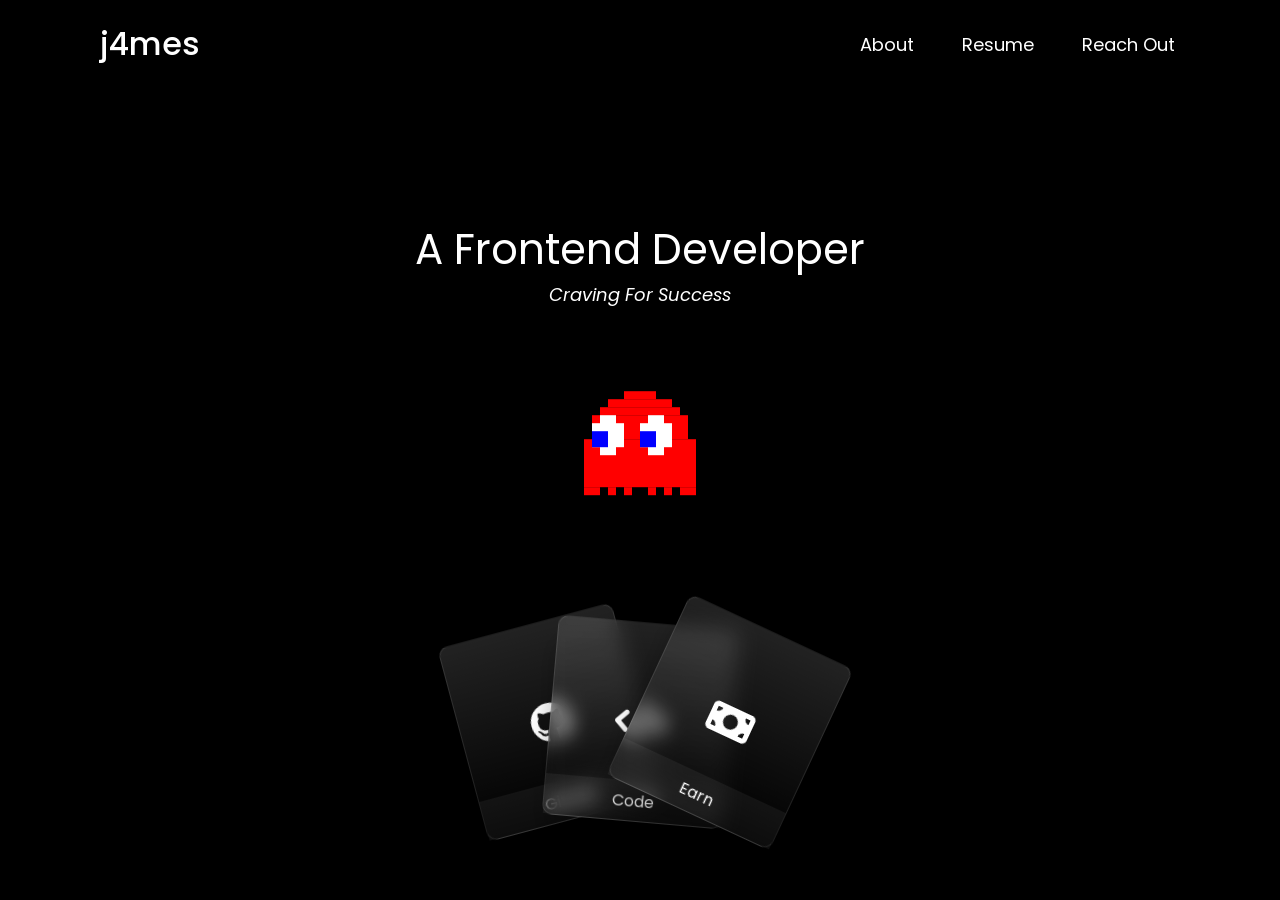
<file: index.html>
<!DOCTYPE html>
<html lang="en">
<head>
    <meta charset="UTF-8">
    <meta name="viewport" content="width=device-width, initial-scale=1.0">
    <title>j4mes</title>

    <!-- Stylesheet -->
    <link rel="stylesheet" href="style.css">
    <link rel="stylesheet" href="keyframes.css">
    <link rel="stylesheet" href="responsive.css">

    <!-- Google Fonts -->
    <link rel="preconnect" href="https://fonts.googleapis.com">
    <link rel="preconnect" href="https://fonts.gstatic.com" crossorigin>
    <link href="https://fonts.googleapis.com/css2?family=Cabin:ital,wght@0,400..700;1,400..700&family=Poppins&display=swap" rel="stylesheet">
    <link href="https://fonts.googleapis.com/css2?family=Cabin:ital,wght@0,400..700;1,400..700&family=Poppins&family=Unna:ital,wght@0,400;0,700;1,400;1,700&display=swap" rel="stylesheet">
    <link href="https://fonts.googleapis.com/css2?family=Gaegu&display=swap" rel="stylesheet">
</head>

<body>
    <div class="main">
        <!-- Navigation -->
        <nav>
            <li class="logo">j4mes</li>
            <ul class="lists">
                <li><a href="#">About</a></li>
                <li><a href="#">Resume</a></li>
                <li><a href="#">Reach Out</a></li>
            </ul>
        </nav>

        <!-- Intro Section -->
        <div class="paras">
            <h3>A Frontend Developer</h3>
            <h3 class="craving">Craving For Success</h3>
        </div>


            <!-- Ghost Animation -->
        <div id="ghost">
            <div id="red">      <!-- Eyes -->
              <div id="pupil"></div>
              <div id="pupil1"></div>
              <div id="eye"></div>
              <div id="eye1"></div>

                    <!-- Top Parts -->
              <div id="top0"></div>
              <div id="top1"></div>
              <div id="top2"></div>
              <div id="top3"></div>
              <div id="top4"></div>

                    <!-- Stripes -->
              <div id="st0"></div>
              <div id="st1"></div>
              <div id="st2"></div>
              <div id="st3"></div>
              <div id="st4"></div>
              <div id="st5"></div>

                    <!-- Animation Layers -->
              <div id="an1"></div>
              <div id="an2"></div>
              <div id="an3"></div>
              <div id="an4"></div>
              <div id="an5"></div>
              <div id="an6"></div>
              <div id="an7"></div>
              <div id="an8"></div>
              <div id="an9"></div>
              <div id="an10"></div>
              <div id="an11"></div>
              <div id="an12"></div>
              <div id="an13"></div>
              <div id="an14"></div>
              <div id="an15"></div>
              <div id="an16"></div>
              <div id="an17"></div>
              <div id="an18"></div>
          </div>

          <div id="shadow"></div>
        </div>

        <!-- Glass Cards -->
        <div class="cards">
            <div class="container">

                <!-- GitHub Card -->
                <div data-text="Github" style="--r:-15;" class="glass">
                    <svg viewBox="0 0 496 512" height="1em" xmlns="http://www.w3.org/2000/svg">
                        <path d="M165.9 397.4c0 2-2.3 3.6-5.2 3.6-3.3.3-5.6-1.3-5.6-3.6
                            0-2 2.3-3.6 5.2-3.6 3-.3 5.6 1.3 5.6 3.6zm-31.1-4.5c-.7 2
                            1.3 4.3 4.3 4.9 2.6 1 5.6 0 6.2-2s-1.3-4.3-4.3-5.2c-2.6-.7
                            -5.5.3-6.2 2.3zm44.2-1.7c-2.9.7-4.9 2.6-4.6 4.9.3 2 2.9
                            3.3 5.9 2.6 2.9-.7 4.9-2.6 4.6-4.6-.3-1.9-3-3.2-5.9-2.9zM244.8
                            8C106.1 8 0 113.3 0 252c0 110.9 69.8 205.8 169.5 239.2
                            12.8 2.3 17.3-5.6 17.3-12.1 0-6.2-.3-40.4-.3-61.4
                            0 0-70 15-84.7-29.8 0 0-11.4-29.1-27.8-36.6
                            0 0-22.9-15.7 1.6-15.4 0 0 24.9 2 38.6 25.8
                            21.9 38.6 58.6 27.5 72.9 20.9 2.3-16 8.8-27.1
                            16-33.7-55.9-6.2-112.3-14.3-112.3-110.5 0-27.5
                            7.6-41.3 23.6-58.9-2.6-6.5-11.1-33.3 2.6-67.9
                            20.9-6.5 69 27 69 27 20-5.6 41.5-8.5 62.8-8.5s42.8
                            2.9 62.8 8.5c0 0 48.1-33.6 69-27 13.7 34.7 5.2
                            61.4 2.6 67.9 16 17.7 25.8 31.5 25.8 58.9
                            0 96.5-58.9 104.2-114.8 110.5 9.2 7.9 17
                            22.9 17 46.4 0 33.7-.3 75.4-.3 83.6 0 6.5
                            4.6 14.4 17.3 12.1C428.2 457.8 496 362.9
                            496 252 496 113.3 383.5 8 244.8 8z" />
                    </svg>
                </div>

                <!-- Code Card -->
                <div data-text="Code" style="--r:5;" class="glass">
                    <svg viewBox="0 0 640 512" height="1em" xmlns="http://www.w3.org/2000/svg">
                        <path d="M392.8 1.2c-17-4.9-34.7 5-39.6 22l-128
                            448c-4.9 17 5 34.7 22 39.6s34.7-5 39.6-22l128-448c4.9-17
                            -5-34.7-22-39.6zm80.6 120.1c-12.5 12.5-12.5 32.8
                            0 45.3L562.7 256l-89.4 89.4c-12.5 12.5-12.5 32.8
                            0 45.3s32.8 12.5 45.3 0l112-112c12.5-12.5
                            12.5-32.8 0-45.3l-112-112c-12.5-12.5-32.8-12.5
                            -45.3 0zm-306.7 0c-12.5-12.5-32.8-12.5-45.3
                            0l-112 112c-12.5 12.5-12.5 32.8 0 45.3l112
                            112c12.5 12.5 32.8 12.5 45.3 0s12.5-32.8
                            0-45.3L77.3 256l89.4-89.4c12.5-12.5
                            12.5-32.8 0-45.3z" />
                    </svg>
                </div>

                <!-- Earn Card -->
                <div data-text="Earn" style="--r:25;" class="glass">
                    <svg viewBox="0 0 576 512" height="1em" xmlns="http://www.w3.org/2000/svg">
                        <path d="M64 64C28.7 64 0 92.7 0 128V384c0
                            35.3 28.7 64 64 64H512c35.3 0 64-28.7
                            64-64V128c0-35.3-28.7-64-64-64H64zm64
                            320H64V320c35.3 0 64 28.7 64 64zM64
                            192V128h64c0 35.3-28.7 64-64
                            64zM448 384c0-35.3 28.7-64 64-64v64H448zm64-192c-35.3
                            0-64-28.7-64-64h64v64zM288 160a96 96 0 1
                            1 0 192 96 96 0 1 1 0-192z" />
                    </svg>
                </div>
            </div>
        </div>
    </div>
</body>
</html>
</file>
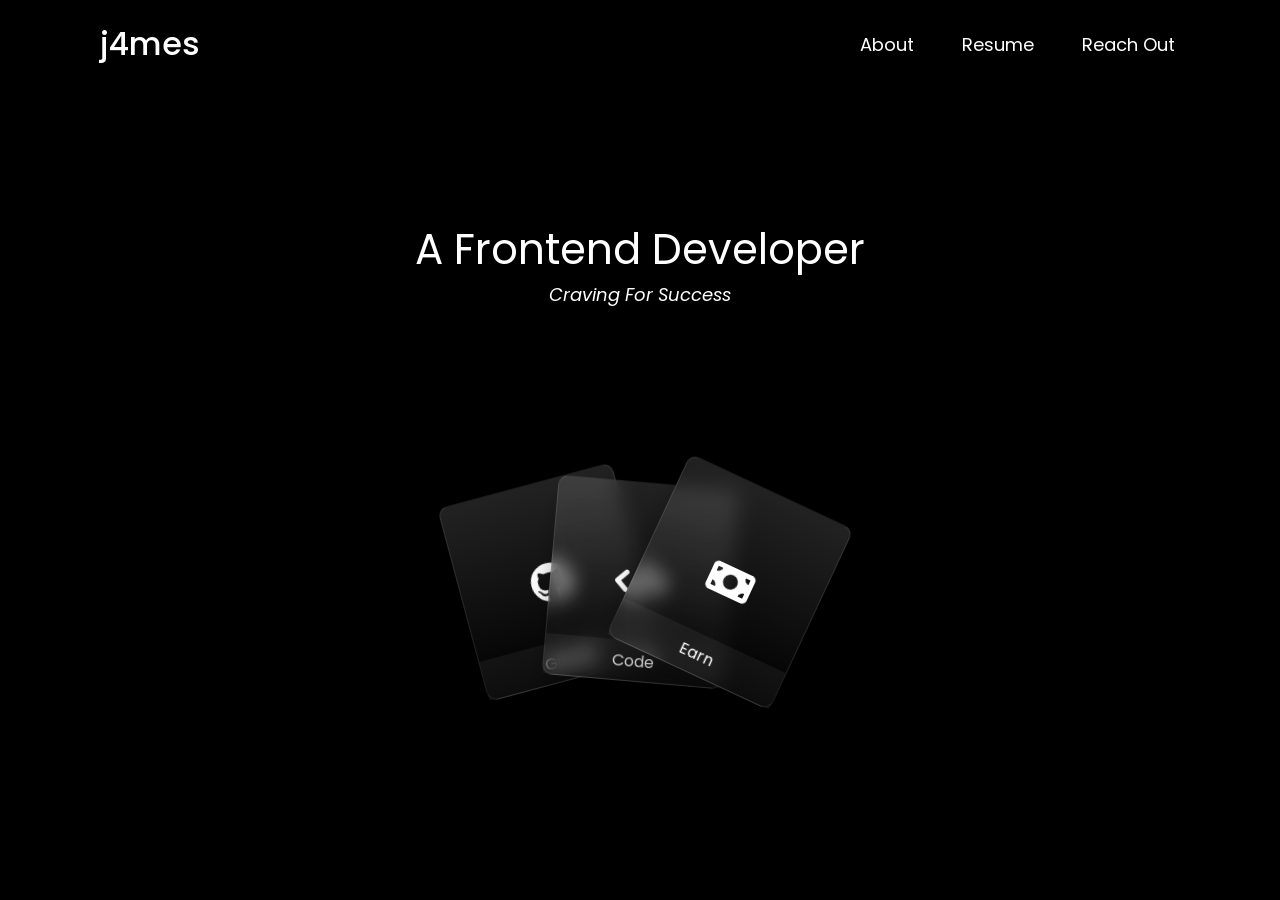
<file: home.html>
<!DOCTYPE html>
<html lang="en">
<head>
    <meta charset="UTF-8">
    <meta name="viewport" content="width=device-width, initial-scale=1.0">
    <title>j4mes</title>
    <link rel="stylesheet" href="style.css">
    <link rel="preconnect" href="https://fonts.googleapis.com">
    <link rel="preconnect" href="https://fonts.gstatic.com" crossorigin>
    <link href="https://fonts.googleapis.com/css2?family=Cabin:ital,wght@0,400..700;1,400..700&family=Poppins&display=swap" rel="stylesheet">
    <link rel="preconnect" href="https://fonts.googleapis.com">
    <link rel="preconnect" href="https://fonts.gstatic.com" crossorigin>
    <link href="https://fonts.googleapis.com/css2?family=Cabin:ital,wght@0,400..700;1,400..700&family=Poppins&family=Unna:ital,wght@0,400;0,700;1,400;1,700&display=swap" rel="stylesheet">
    <link rel="preconnect" href="https://fonts.googleapis.com">
    <link rel="preconnect" href="https://fonts.gstatic.com" crossorigin>
    <link href="https://fonts.googleapis.com/css2?family=Gaegu&display=swap" rel="stylesheet">
</head>
<body>
    <div class="main">
        <nav>
            <li class="logo">j4mes</li>
            <ul class="lists">
                <li><a href="">About</a></li>
                <li><a href="">Resume</a></li>
                <li><a href="">Reach Out</a></li>
            </ul>
        </nav>


        <div class="paras">
            <h3>A Frontend Developer</h3>
            <h3 class="craving">Craving For Success<h3>
            <!-- <img src="images/mainlogo.png" class="monkey" draggable="false"> -->
            <!-- From Uiverse.io by BlackisPlay --> 
        <div id="ghost">
            <div id="red">
                <div id="pupil"></div>
                <div id="pupil1"></div>
                <div id="eye"></div>
                <div id="eye1"></div>
                <div id="top0"></div>
                <div id="top1"></div>
                <div id="top2"></div>
                <div id="top3"></div>
                <div id="top4"></div>
                <div id="st0"></div>
                <div id="st1"></div>
                <div id="st2"></div>
                <div id="st3"></div>
                <div id="st4"></div>
                <div id="st5"></div>
                <div id="an1"></div>
                <div id="an2"></div>
                <div id="an3"></div>
                <div id="an4"></div>
                <div id="an5"></div>
                <div id="an6"></div>
                <div id="an7"></div>
                <div id="an8"></div>
                <div id="an9"></div>
                <div id="an10"></div>
                <div id="an11"></div>
                <div id="an12"></div>
                <div id="an13"></div>
                <div id="an14"></div>
                <div id="an15"></div>
                <div id="an16"></div>
                <div id="an17"></div>
                <div id="an18"></div>
            </div>
        <div id="shadow"></div>
        </div>


            
        </div>

        <div class="cards">
            <div class="container">
                <div data-text="Github" style="--r:-15;" class="glass">
                    <svg viewBox="0 0 496 512" height="1em" xmlns="http://www.w3.org/2000/svg">
                <path
        d="M165.9 397.4c0 2-2.3 3.6-5.2 3.6-3.3.3-5.6-1.3-5.6-3.6 0-2 2.3-3.6 5.2-3.6 3-.3 5.6 1.3 5.6 3.6zm-31.1-4.5c-.7 2 1.3 4.3 4.3 4.9 2.6 1 5.6 0 6.2-2s-1.3-4.3-4.3-5.2c-2.6-.7-5.5.3-6.2 2.3zm44.2-1.7c-2.9.7-4.9 2.6-4.6 4.9.3 2 2.9 3.3 5.9 2.6 2.9-.7 4.9-2.6 4.6-4.6-.3-1.9-3-3.2-5.9-2.9zM244.8 8C106.1 8 0 113.3 0 252c0 110.9 69.8 205.8 169.5 239.2 12.8 2.3 17.3-5.6 17.3-12.1 0-6.2-.3-40.4-.3-61.4 0 0-70 15-84.7-29.8 0 0-11.4-29.1-27.8-36.6 0 0-22.9-15.7 1.6-15.4 0 0 24.9 2 38.6 25.8 21.9 38.6 58.6 27.5 72.9 20.9 2.3-16 8.8-27.1 16-33.7-55.9-6.2-112.3-14.3-112.3-110.5 0-27.5 7.6-41.3 23.6-58.9-2.6-6.5-11.1-33.3 2.6-67.9 20.9-6.5 69 27 69 27 20-5.6 41.5-8.5 62.8-8.5s42.8 2.9 62.8 8.5c0 0 48.1-33.6 69-27 13.7 34.7 5.2 61.4 2.6 67.9 16 17.7 25.8 31.5 25.8 58.9 0 96.5-58.9 104.2-114.8 110.5 9.2 7.9 17 22.9 17 46.4 0 33.7-.3 75.4-.3 83.6 0 6.5 4.6 14.4 17.3 12.1C428.2 457.8 496 362.9 496 252 496 113.3 383.5 8 244.8 8zM97.2 352.9c-1.3 1-1 3.3.7 5.2 1.6 1.6 3.9 2.3 5.2 1 1.3-1 1-3.3-.7-5.2-1.6-1.6-3.9-2.3-5.2-1zm-10.8-8.1c-.7 1.3.3 2.9 2.3 3.9 1.6 1 3.6.7 4.3-.7.7-1.3-.3-2.9-2.3-3.9-2-.6-3.6-.3-4.3.7zm32.4 35.6c-1.6 1.3-1 4.3 1.3 6.2 2.3 2.3 5.2 2.6 6.5 1 1.3-1.3.7-4.3-1.3-6.2-2.2-2.3-5.2-2.6-6.5-1zm-11.4-14.7c-1.6 1-1.6 3.6 0 5.9 1.6 2.3 4.3 3.3 5.6 2.3 1.6-1.3 1.6-3.9 0-6.2-1.4-2.3-4-3.3-5.6-2z"
      ></path>
    </svg>
  </div>
  <div data-text="Code" style="--r:5;" class="glass">
    <svg viewBox="0 0 640 512" height="1em" xmlns="http://www.w3.org/2000/svg">
      <path
        d="M392.8 1.2c-17-4.9-34.7 5-39.6 22l-128 448c-4.9 17 5 34.7 22 39.6s34.7-5 39.6-22l128-448c4.9-17-5-34.7-22-39.6zm80.6 120.1c-12.5 12.5-12.5 32.8 0 45.3L562.7 256l-89.4 89.4c-12.5 12.5-12.5 32.8 0 45.3s32.8 12.5 45.3 0l112-112c12.5-12.5 12.5-32.8 0-45.3l-112-112c-12.5-12.5-32.8-12.5-45.3 0zm-306.7 0c-12.5-12.5-32.8-12.5-45.3 0l-112 112c-12.5 12.5-12.5 32.8 0 45.3l112 112c12.5 12.5 32.8 12.5 45.3 0s12.5-32.8 0-45.3L77.3 256l89.4-89.4c12.5-12.5 12.5-32.8 0-45.3z"
      ></path>
    </svg>
  </div>
  <div data-text="Earn" style="--r:25;" class="glass">
    <svg viewBox="0 0 576 512" height="1em" xmlns="http://www.w3.org/2000/svg">
      <path
        d="M64 64C28.7 64 0 92.7 0 128V384c0 35.3 28.7 64 64 64H512c35.3 0 64-28.7 64-64V128c0-35.3-28.7-64-64-64H64zm64 320H64V320c35.3 0 64 28.7 64 64zM64 192V128h64c0 35.3-28.7 64-64 64zM448 384c0-35.3 28.7-64 64-64v64H448zm64-192c-35.3 0-64-28.7-64-64h64v64zM288 160a96 96 0 1 1 0 192 96 96 0 1 1 0-192z"
      ></path>
            </svg>
        </div>
    </div>


        </div>
        


    </div>
</body>
</html>
</file>
<file: style.css>
*{
    margin: 0;
    padding: 0;
    box-sizing: border-box;
}
body{
    background-color: black;

}




nav{
    display: flex;
    justify-content: space-between;
    align-items: center;
    padding: 20px 105px 30px 100px;
}

ul{
    display: flex;
    justify-content: space-between;
    align-items: center;
    gap: 48px;
}

ul li{
    list-style: none;
    
}

ul li a{
    text-decoration: none;
    font-size: 18px;
    font-family: 'Poppins',sans-serif;
    font-weight: 400;
    color: white;
}

nav .logo{
    color: white;
    text-decoration: none;
    font-size: 32px;
    font-family: Poppins;
    font-weight: 500;
    cursor: default;
}

nav li{
    list-style: none;
}


.paras{
    padding-top: 120px;
    align-items: center;
    text-align: center;
    font-family: Poppins;
    
}


.paras h3{
    color: white;
    font-family: Poppins;
    font-weight: 400;
    font-size: 42px;
    
}

.paras p{
    color: white;
}
.paras .craving{
    font-style: italic;
    color: white;
    font-size: 18px;
}


.paras img{
    width: 300px;
    user-select: none;
}


/* From Uiverse.io by codebykay101 */ 
.container {
  position: relative;
  /* top: 40px; */
  display: flex;
  justify-content: center;
  align-items: center;
}

.container .glass {
    position: relative;
    width: 180px;
    height: 200px;
    font-family: Poppins;
    background: linear-gradient(#fff2, transparent);
    border: 1px solid rgba(255, 255, 255, 0.1);
    box-shadow: 0 25px 25px rgba(0, 0, 0, 0.25);
    display: flex;
    justify-content: center;
    align-items: center;
    transition: 0.5s;
    border-radius: 10px;
    margin: 0 -45px;
    backdrop-filter: blur(10px);
    transform: rotate(calc(var(--r) * 1deg));
}

.container:hover .glass {
  transform: rotate(0deg);
  margin: 0 10px;
}

.container .glass::before {
  content: attr(data-text);
  position: absolute;
  bottom: 0;
  width: 100%;
  height: 40px;
  background: rgba(255, 255, 255, 0.05);
  display: flex;
  justify-content: center;
  align-items: center;
  color: #fff;
}
.container .glass svg {
  font-size: 2.5em;
  fill: #fff;
}

.cards{
    padding-top: 70px;
}



a {
  position: relative;
  padding-bottom: 8px; /* adjust this value as needed */
}

a::before {
  content: '';
  position: absolute;
  bottom: 0;
  left: 0;
  width: 0;
  height: 4px;
  background: linear-gradient(90deg, #F1C40F, #E74C3C);
  border-radius: 0;
  transition: all 0.5s ease-in-out;
}

a:hover::before {
  width: 100%;
  border-radius: 50%;
}

/* From Uiverse.io by vinodjangid07 */ 
/* To hide the checkbox */
#checkboxInput {
  display: none;
}

.toggleSwitch {
  display: flex;
  align-items: center;
  justify-content: center;
  position: relative;
  width: 50px;
  height: 30px;
  background-color: rgb(82, 82, 82);
  border-radius: 20px;
  cursor: pointer;
  transition-duration: .2s;
}

.toggleSwitch::after {
  content: "";
  position: absolute;
  height: 10px;
  width: 10px;
  left: 5px;
  background-color: transparent;
  border-radius: 50%;
  transition-duration: .2s;
  box-shadow: 5px 2px 7px rgba(8, 8, 8, 0.26);
  border: 5px solid white;
}

#checkboxInput:checked+.toggleSwitch::after {
  transform: translateX(100%);
  transition-duration: .2s;
  background-color: white;
}
/* Switch background change */
#checkboxInput:checked+.toggleSwitch {
  background-color: rgb(148, 118, 255);
  transition-duration: .2s;
}


/* From Uiverse.io by BlackisPlay */ 
#ghost{
  display: flex;
  justify-content: center;      /* center the ghost horizontally */
  align-items: center;
  width: 100%;
  max-width: 720px;             /* optional cap so it doesn't grow huge on large screens */
  margin: 0 auto;               /* center within page */
  padding-top: 104px;        /* vertical spacing only */
  position: relative;           /* keep children absolute positioning working */
  transform-origin: center top; /* scale from the top center so it "shrinks into" the layout */
  transform: scale(0.8);        /* initial desktop scale (use media queries to change) */
}
</file>
<file: keyframes.css>
#red {
  animation: upNDown infinite 0.5s;
  position: relative;
  width: 140px;
  height: 140px;
  display: grid;
  grid-template-columns: repeat(14, 1fr);
  grid-template-rows: repeat(14, 1fr);
  grid-column-gap: 0px;
  grid-row-gap: 0px;
  grid-template-areas:
    "a1  a2  a3  a4  a5  top0  top0  top0  top0  a10 a11 a12 a13 a14"
    "b1  b2  b3  top1 top1 top1 top1 top1 top1 top1 top1 b12 b13 b14"
    "c1 c2 top2 top2 top2 top2 top2 top2 top2 top2 top2 top2 c13 c14"
    "d1 top3 top3 top3 top3 top3 top3 top3 top3 top3 top3 top3 top3 d14"
    "e1 top3 top3 top3 top3 top3 top3 top3 top3 top3 top3 top3 top3 e14"
    "f1 top3 top3 top3 top3 top3 top3 top3 top3 top3 top3 top3 top3 f14"
    "top4 top4 top4 top4 top4 top4 top4 top4 top4 top4 top4 top4 top4 top4"
    "top4 top4 top4 top4 top4 top4 top4 top4 top4 top4 top4 top4 top4 top4"
    "top4 top4 top4 top4 top4 top4 top4 top4 top4 top4 top4 top4 top4 top4"
    "top4 top4 top4 top4 top4 top4 top4 top4 top4 top4 top4 top4 top4 top4"
    "top4 top4 top4 top4 top4 top4 top4 top4 top4 top4 top4 top4 top4 top4"
    "top4 top4 top4 top4 top4 top4 top4 top4 top4 top4 top4 top4 top4 top4"
    "st0 st0 an4 st1 an7 st2 an10 an10 st3 an13 st4 an16 st5 st5"
    "an1 an2 an3 an5 an6 an8 an9 an9 an11 an12 an14 an15 an17 an18";
}

@keyframes upNDown {
  0%,
  49% {
    transform: translateY(0px);
  }
  50%,
  100% {
    transform: translateY(-10px);
  }
}

#top0,
#top1,
#top2,
#top3,
#top4,
#st0,
#st1,
#st2,
#st3,
#st4,
#st5 {
  background-color: red;
}

#top0 {
  grid-area: top0;
}

#top1 {
  grid-area: top1;
}

#top2 {
  grid-area: top2;
}

#top3 {
  grid-area: top3;
}

#top4 {
  grid-area: top4;
}

#st0 {
  grid-area: st0;
}

#st1 {
  grid-area: st1;
}

#st2 {
  grid-area: st2;
}

#st3 {
  grid-area: st3;
}

#st4 {
  grid-area: st4;
}

#st5 {
  grid-area: st5;
}

#an1 {
  grid-area: an1;
  animation: flicker0 infinite 0.5s;
}

#an18 {
  grid-area: an18;
  animation: flicker0 infinite 0.5s;
}

#an2 {
  grid-area: an2;
  animation: flicker1 infinite 0.5s;
}

#an17 {
  grid-area: an17;
  animation: flicker1 infinite 0.5s;
}

#an3 {
  grid-area: an3;
  animation: flicker1 infinite 0.5s;
}

#an16 {
  grid-area: an16;
  animation: flicker1 infinite 0.5s;
}

#an4 {
  grid-area: an4;
  animation: flicker1 infinite 0.5s;
}

#an15 {
  grid-area: an15;
  animation: flicker1 infinite 0.5s;
}

#an6 {
  grid-area: an6;
  animation: flicker0 infinite 0.5s;
}

#an12 {
  grid-area: an12;
  animation: flicker0 infinite 0.5s;
}

#an7 {
  grid-area: an7;
  animation: flicker0 infinite 0.5s;
}

#an13 {
  grid-area: an13;
  animation: flicker0 infinite 0.5s;
}

#an9 {
  grid-area: an9;
  animation: flicker1 infinite 0.5s;
}

#an10 {
  grid-area: an10;
  animation: flicker1 infinite 0.5s;
}

#an8 {
  grid-area: an8;
  animation: flicker0 infinite 0.5s;
}

#an11 {
  grid-area: an11;
  animation: flicker0 infinite 0.5s;
}

@keyframes flicker0 {
  0%,
  49% {
    background-color: red;
  }
  50%,
  100% {
    background-color: transparent;
  }
}

@keyframes flicker1 {
  0%,
  49% {
    background-color: transparent;
  }
  50%,
  100% {
    background-color: red;
  }
}

#eye {
  width: 40px;
  height: 50px;
  position: absolute;
  top: 30px;
  left: 10px;
}

#eye::before {
  content: "";
  background-color: white;
  width: 20px;
  height: 50px;
  transform: translateX(10px);
  display: block;
  position: absolute;
}

#eye::after {
  content: "";
  background-color: white;
  width: 40px;
  height: 30px;
  transform: translateY(10px);
  display: block;
  position: absolute;
}

#eye1 {
  width: 40px;
  height: 50px;
  position: absolute;
  top: 30px;
  right: 30px;
}

#eye1::before {
  content: "";
  background-color: white;
  width: 20px;
  height: 50px;
  transform: translateX(10px);
  display: block;
  position: absolute;
}

#eye1::after {
  content: "";
  background-color: white;
  width: 40px;
  height: 30px;
  transform: translateY(10px);
  display: block;
  position: absolute;
}

#pupil {
  width: 20px;
  height: 20px;
  background-color: blue;
  position: absolute;
  top: 50px;
  left: 10px;
  z-index: 1;
  animation: eyesMovement infinite 3s;
}

#pupil1 {
  width: 20px;
  height: 20px;
  background-color: blue;
  position: absolute;
  top: 50px;
  right: 50px;
  z-index: 1;
  animation: eyesMovement infinite 3s;
}

@keyframes eyesMovement {
  0%,
  49% {
    transform: translateX(0px);
  }
  50%,
  99% {
    transform: translateX(10px);
  }
  100% {
    transform: translateX(0px);
  }
}

#shadow {
  background-color: black;
  width: 140px;
  height: 140px;
  position: absolute;
  border-radius: 50%;
  transform: rotateX(80deg);
  filter: blur(20px);
  top: 80%;
  animation: shadowMovement infinite 0.5s;
}

@keyframes shadowMovement {
  0%,
  49% {
    opacity: 0.5;
  }
  50%,
  100% {
    opacity: 0.2;
  }
}


@media (max-width:400px) {

  
}
</file>
<file: responsive.css>
@media (max-width :760px) {
    nav{
        display: flex;
        flex-direction: column;
    }

    nav ul{
        display: flex;
        flex-direction: column;
        padding-top: 20px;
        position: relative;
        top: 20px;
    }

    .paras{
        padding-top: 80px ;
    }
    
}


@media (max-width :430px) {
    nav{
        justify-content: center;
    }

}
</file>
